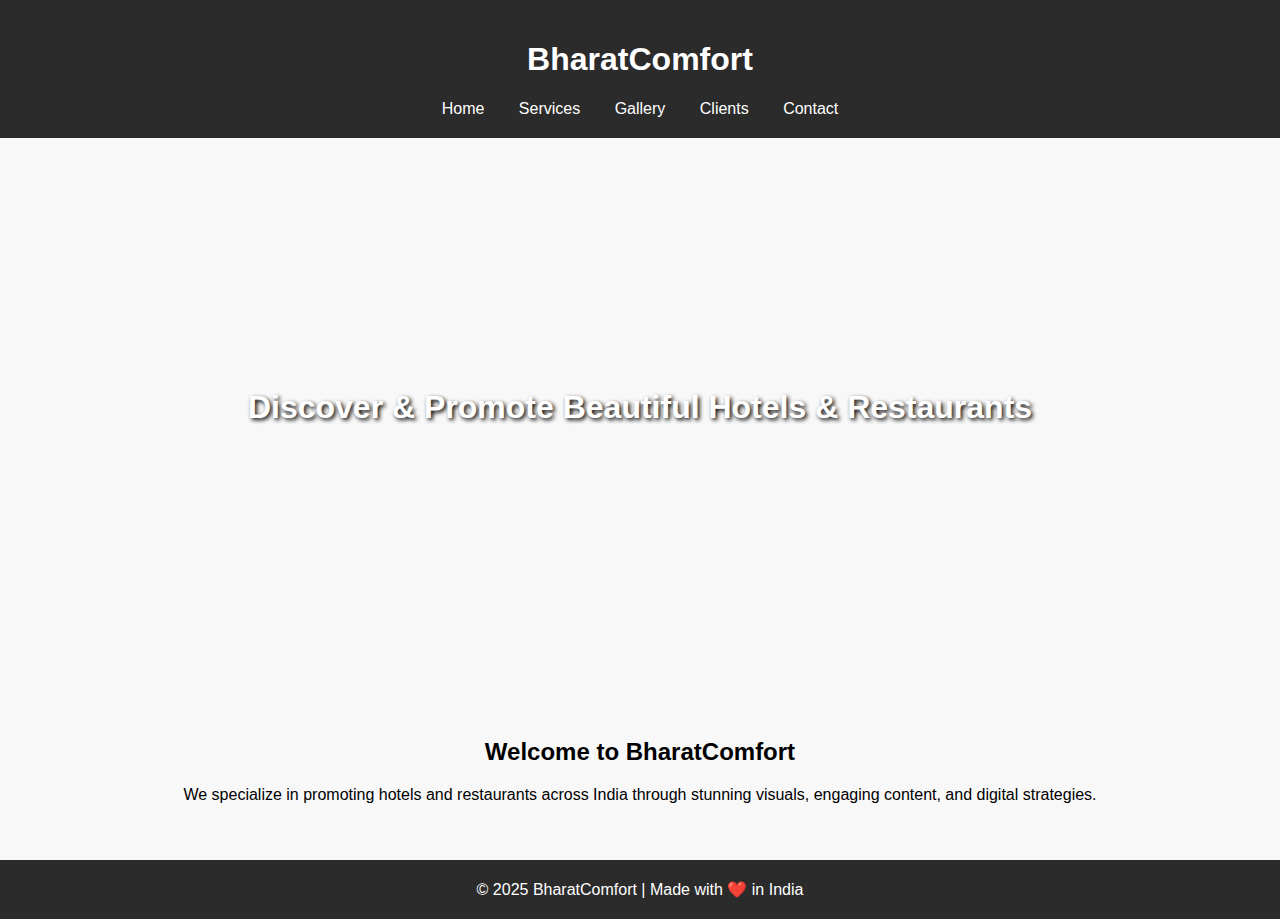
<file: index.html>
<!DOCTYPE html>
<html lang="en">
<head>
  <meta charset="UTF-8" />
  <meta name="viewport" content="width=device-width, initial-scale=1.0"/>
  <title>BharatComfort - Hotel & Restaurant Promotions</title>
  <style>
    body {
      font-family: Arial, sans-serif;
      margin: 0; padding: 0;
      background: #f8f8f8;
    }
    header {
      background-color: #2b2b2b;
      color: white;
      padding: 20px;
      text-align: center;
    }
    nav a {
      margin: 0 15px;
      color: #fff;
      text-decoration: none;
    }
    .hero {
      background: url('https://source.unsplash.com/1600x600/?restaurant,hotel') center/cover no-repeat;
      height: 60vh;
      display: flex;
      align-items: center;
      justify-content: center;
      color: white;
      font-size: 2em;
      font-weight: bold;
      text-shadow: 2px 2px 4px #000;
    }
    .section {
      padding: 40px;
      text-align: center;
    }
    footer {
      background-color: #2b2b2b;
      color: white;
      text-align: center;
      padding: 20px;
    }
  </style>
</head>
<body>

  <header>
    <h1>BharatComfort</h1>
    <nav>
      <a href="#">Home</a>
      <a href="#">Services</a>
      <a href="#">Gallery</a>
      <a href="#">Clients</a>
      <a href="#">Contact</a>
    </nav>
  </header>

  <div class="hero">
    Discover & Promote Beautiful Hotels & Restaurants
  </div>

  <div class="section">
    <h2>Welcome to BharatComfort</h2>
    <p>We specialize in promoting hotels and restaurants across India through stunning visuals, engaging content, and digital strategies.</p>
  </div>

  <footer>
    &copy; 2025 BharatComfort | Made with ❤️ in India
  </footer>

</body>
</html>
</file>
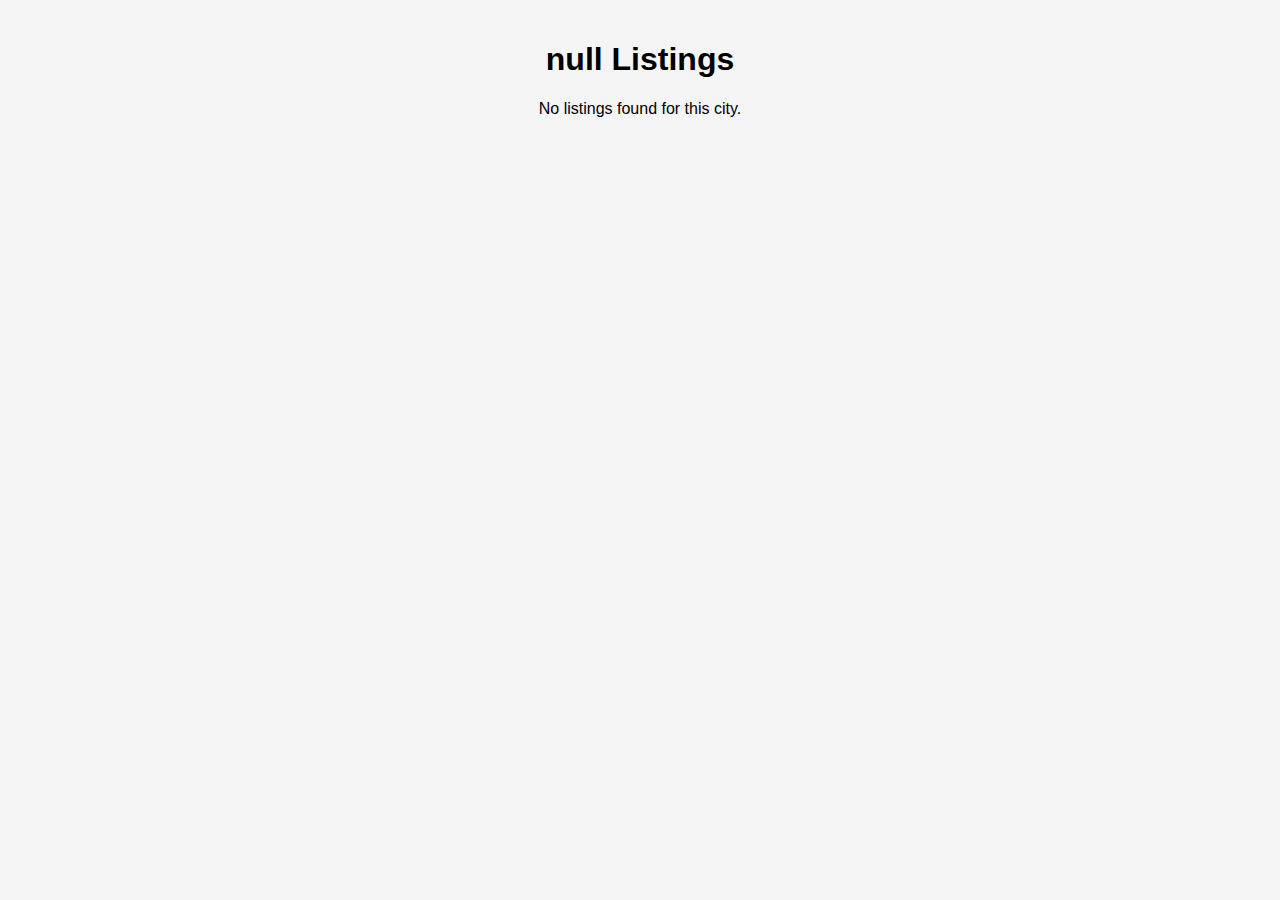
<file: location.html>
<!DOCTYPE html>
<html>
<head>
  <title>Listings</title>
  <link rel="stylesheet" href="style.css">
</head>
<body>
  <h1 id="page-title">Loading...</h1>
  <div id="listing-container"></div>

  <script>
    const params = new URLSearchParams(window.location.search);
    const city = params.get("city");
    document.getElementById("page-title").innerText = `${city} Listings`;

    fetch('listings.json')
      .then(res => res.json())
      .then(data => {
        const listings = data[city] || [];
        const container = document.getElementById("listing-container");

        if (listings.length === 0) {
          container.innerHTML = "<p>No listings found for this city.</p>";
          return;
        }

        listings.forEach(item => {
          const card = document.createElement("div");
          card.className = "card";
          card.innerHTML = `
            <img src="${item.image}" alt="${item.name}" />
            <h2>${item.name}</h2>
            <p>${item.address}</p>
          `;
          container.appendChild(card);
        });
      });
  </script>
</body>
</html>
</file>
<file: style.css>
body {
  font-family: sans-serif;
  text-align: center;
  background: #f5f5f5;
  margin: 0;
  padding: 20px;
}
.location-buttons a {
  display: inline-block;
  margin: 10px;
  padding: 10px 20px;
  background: #007bff;
  color: white;
  text-decoration: none;
  border-radius: 8px;
}
.card {
  background: white;
  border-radius: 10px;
  margin: 20px auto;
  padding: 15px;
  width: 80%;
  box-shadow: 0 2px 8px rgba(0,0,0,0.1);
}
.card img {
  max-width: 100%;
  border-radius: 8px;
}
</file>
